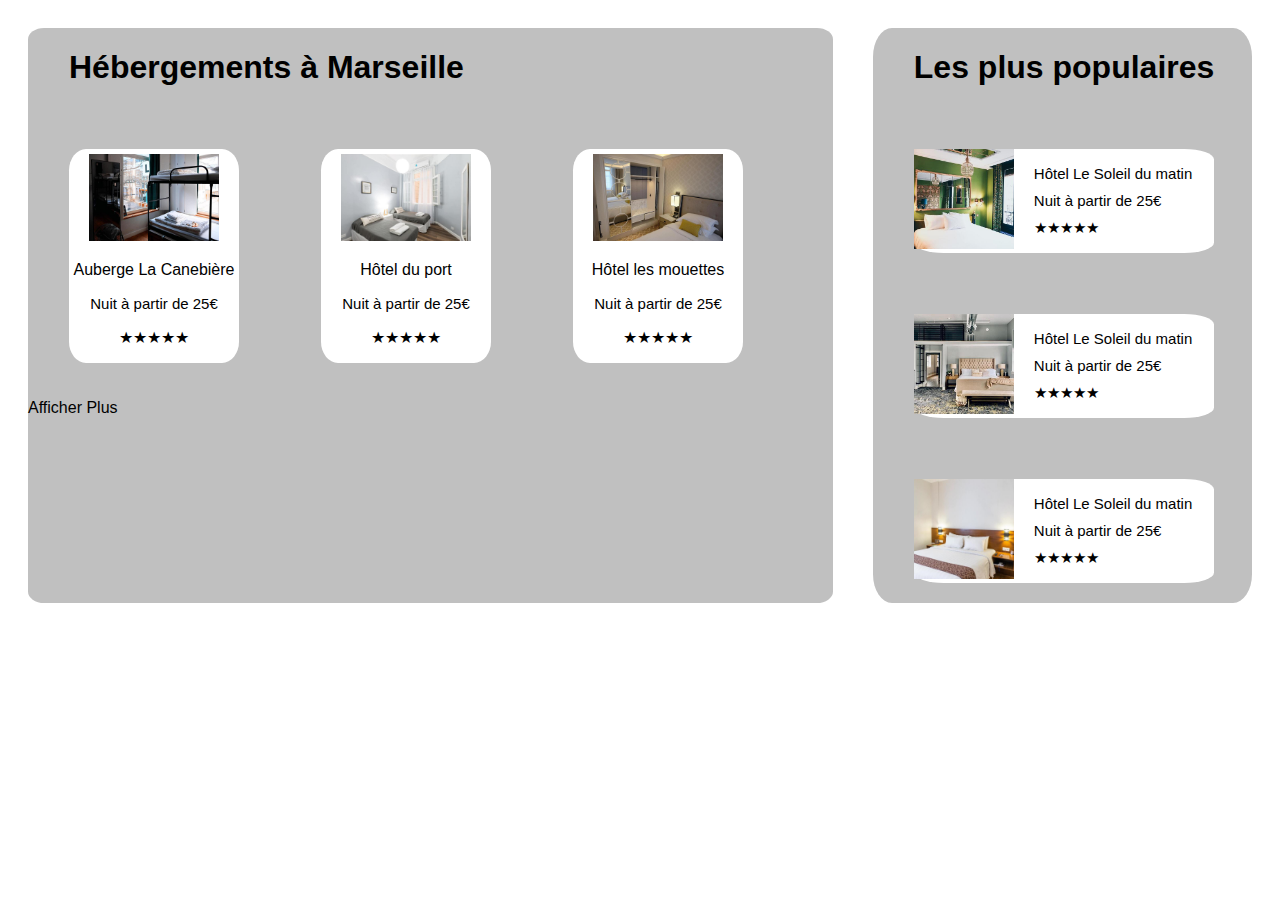
<file: V1/index.html>
<!DOCTYPE html>
<html lang="en">

<head>
    <meta charset="UTF-8">
    <meta name="viewport" content="width=device-width, initial-scale=1.0">
    <title>Airbnb</title>
    <link rel="stylesheet" href="style.css">
</head>

<body>
    
    <div class="container-left gris">
        <h1 class="title">Hébergements à Marseille</h1>
        <div class="square">
            <img src="../images/hebergements/4_small/marcus-loke-WQJvWU_HZFo-unsplash.jpg" alt="Hébergement 1">
            <p>Auberge La Canebière</p>
            <p class="apartir">Nuit à partir de 25€</p>
            <p>★★★★★</p>
        </div>
        <div class="square">
            <img src="../images/hebergements/4_small/fred-kleber-gTbaxaVLvsg-unsplash.jpg" alt="Hébergement 2">
            <p>Hôtel du port</p>
            <p class="apartir">Nuit à partir de 25€</p>
            <p>★★★★★</p>
        </div>
        <div class="square">
            <img src="../images/hebergements/4_small/reisetopia-B8WIgxA_PFU-unsplash.jpg" alt="Hébergement 3">
            <p>Hôtel les mouettes</p>
            <p class="apartir">Nuit à partir de 25€</p>
            <p>★★★★★</p>
        </div>
        <p>Afficher Plus</p>
    </div>

    
    <div class="container-right gris">
        <h1 class="title">Les plus populaires</h1>
        <div class="squarepop">
            <div class="image-container">
                <img src="../images/hebergements/4_small/emile-guillemot-Bj_rcSC5XfE-unsplash.jpg" alt="Hébergement populaire 1">
            </div>
            <div class="text-container">
            <p class="apartir">Hôtel Le Soleil du matin</p>
            <p class="apartir">Nuit à partir de 25€</p>
            <p class="apartir">★★★★★</p>
            </div>
        </div>

        <div class="squarepop">
            <div class="image-container">
                <img src="../images/hebergements/4_small/aw-creative-VGs8z60yT2c-unsplash.jpg" alt="Hébergement populaire 1">
            </div>
            <div class="text-container">
                <p class="apartir">Hôtel Le Soleil du matin</p>
                <p class="apartir">Nuit à partir de 25€</p>
                <p class="apartir">★★★★★</p>
            </div>
        </div>

        <div class="squarepop">
            <div class="image-container">
                <img src="../images/hebergements/4_small/febrian-zakaria-sjvU0THccQA-unsplash.jpg" alt="Hébergement populaire 1">
            </div>
            <div class="text-container">
                <p class="apartir">Hôtel Le Soleil du matin</p>
                <p class="apartir">Nuit à partir de 25€</p>
                <p class="apartir">★★★★★</p>
            </div>
        </div>

    </div>
</body>

</html>
</file>
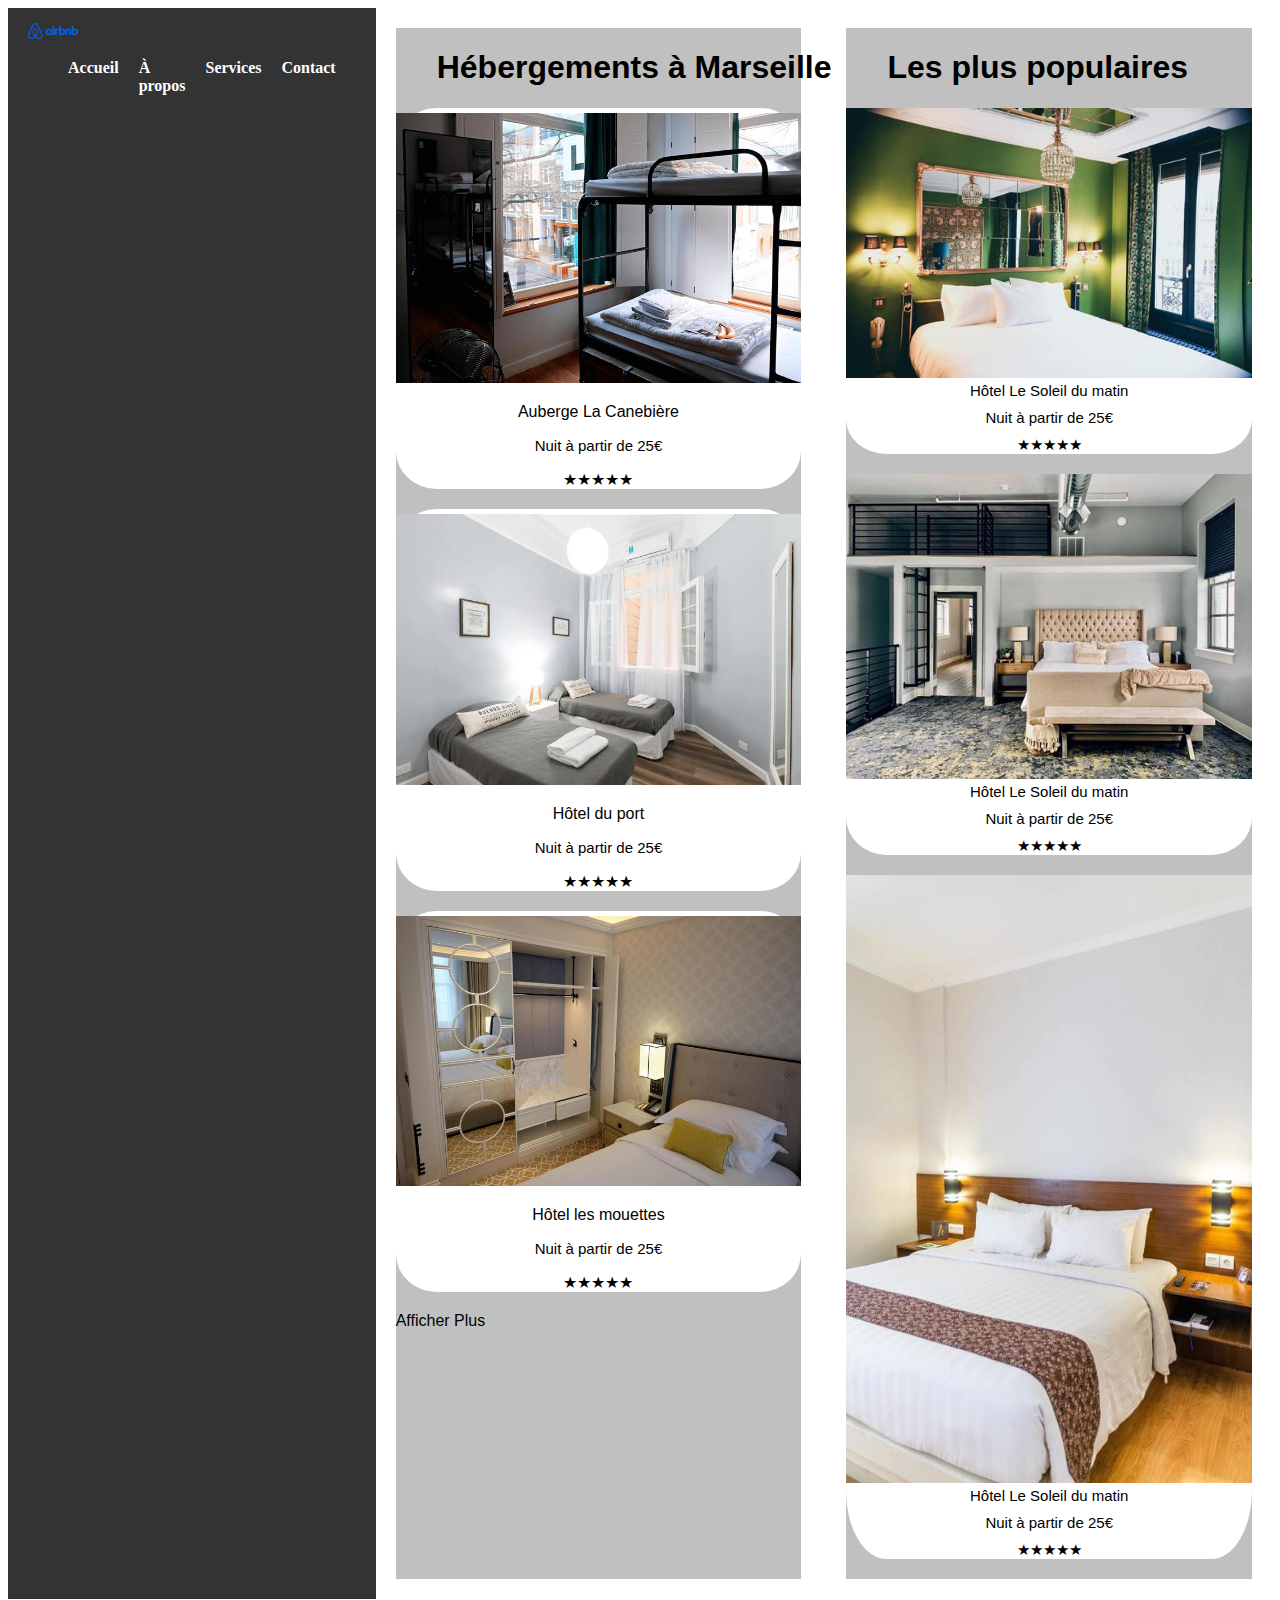
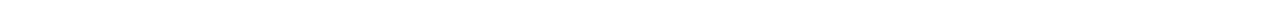
<file: V2/index.html>
<!DOCTYPE html>
<html lang="en">

<head>
    <meta charset="UTF-8">
    <meta name="viewport" content="width=device-width, initial-scale=1.0">
    <title>Airbnb</title>
    <link rel="stylesheet" href="style.css">
</head>

<body>
    <header>
        <div class="logo-container">
            <img src="../images/logo/logo.png" alt="Logo de votre site">
        </div>
        <nav>
            <ul>
                <li><a href="#">Accueil</a></li>
                <li><a href="#">À propos</a></li>
                <li><a href="#">Services</a></li>
                <li><a href="#">Contact</a></li>
            </ul>
        </nav>
    </header>
    <div class="container-left gris">
        <h1 class="title">Hébergements à Marseille</h1>
        <div class="square">
            <img src="../images/hebergements/4_small/marcus-loke-WQJvWU_HZFo-unsplash.jpg" alt="Hébergement 1">
            <p>Auberge La Canebière</p>
            <p class="apartir">Nuit à partir de 25€</p>
            <p>★★★★★</p>
        </div>
        <div class="square">
            <img src="../images/hebergements/4_small/fred-kleber-gTbaxaVLvsg-unsplash.jpg" alt="Hébergement 2">
            <p>Hôtel du port</p>
            <p class="apartir">Nuit à partir de 25€</p>
            <p>★★★★★</p>
        </div>
        <div class="square">
            <img src="../images/hebergements/4_small/reisetopia-B8WIgxA_PFU-unsplash.jpg" alt="Hébergement 3">
            <p>Hôtel les mouettes</p>
            <p class="apartir">Nuit à partir de 25€</p>
            <p>★★★★★</p>
        </div>
        <p>Afficher Plus</p>
    </div>

    
    <div class="container-right gris">
        <h1 class="title">Les plus populaires</h1>
        <div class="squarepop">
            <div class="image-container">
                <img src="../images/hebergements/4_small/emile-guillemot-Bj_rcSC5XfE-unsplash.jpg" alt="Hébergement populaire 1">
            </div>
            <div class="text-container">
            <p class="apartir">Hôtel Le Soleil du matin</p>
            <p class="apartir">Nuit à partir de 25€</p>
            <p class="apartir">★★★★★</p>
            </div>
        </div>

        <div class="squarepop">
            <div class="image-container">
                <img src="../images/hebergements/4_small/aw-creative-VGs8z60yT2c-unsplash.jpg" alt="Hébergement populaire 1">
            </div>
            <div class="text-container">
                <p class="apartir">Hôtel Le Soleil du matin</p>
                <p class="apartir">Nuit à partir de 25€</p>
                <p class="apartir">★★★★★</p>
            </div>
        </div>

        <div class="squarepop">
            <div class="image-container">
                <img src="../images/hebergements/4_small/febrian-zakaria-sjvU0THccQA-unsplash.jpg" alt="Hébergement populaire 1">
            </div>
            <div class="text-container">
                <p class="apartir">Hôtel Le Soleil du matin</p>
                <p class="apartir">Nuit à partir de 25€</p>
                <p class="apartir">★★★★★</p>
            </div>
        </div>

    </div>
</body>

</html>
</file>
<file: V1/style.css>
/* Couleurs */
.gris {
    background-color: #C0C0C0;
}

.rouge {
    background-color: #c73030;
}

.vert {
    background-color: #30c747;
}

/* Mise en page globale */
body {
    display: flex;
    justify-content: space-between;
}

/* Conteneurs */
.container-left {
    border-radius: 2%;
    margin: 20px 20px 0 20px;
    display: flex;
    flex-wrap: wrap;
    align-content: flex-start;
}

.container-right {
    border-radius: 5%;
    min-width: 30%;
    margin: 20px 20px 0 20px;
    display: flex;
    flex-direction: column;
    justify-content: flex-start;
}

/* Titre */
h1 {
    font-family: Arial, Helvetica, sans-serif;
    margin-left: 41px;
    width: 100%;
}

/* Texte par défaut */
p {
    font-family: Arial, Helvetica, sans-serif;
}

/* Police et taille spécifiques */
.apartir {
    font-family: 'Gill Sans', 'Gill Sans MT', Calibri, 'Trebuchet MS', sans-serif;
    font-size: 15px;
}

/* Carrés communs */
.square{
    background-color: #fff;
    border-radius: 10%;
    text-align: center;
    margin-top: 41px;
    margin-left: 41px;
    margin-right: 41px;
    margin-bottom: 20px;
}


.squarepop {
    width: 300px;
    height: auto;
    background-color: #fff;
    margin-top: 41px;
    margin-left: 41px;
    margin-right: 41px;
    margin-bottom: 20px;
    border-radius: 10%;
    display: flex;
    align-items: center;
}

/* Image dans les carrés */
.square img {
    width: 130px;
    height: auto;
    margin-top: 5px;
    margin-left: 20px;
    margin-right: 20px;
}

.squarepop .image-container img {
    width: 100px;
    height: 100px;
    object-fit: cover;
    margin-right: 20px;
}

/* Texte dans les carrés */
.squarepop .text-container {
    text-align: left;
}

.squarepop .apartir {
    margin: 0;
    /* Supprimer la marge par défaut du paragraphe */
}

.squarepop .apartir+.apartir {
    margin-top: 10px;
}

/* Dernier élément sans marge à droite */
.square:last-child,
.rectangle:last-child {
    margin-right: 0;
}
</file>
<file: V2/style.css>
/* Couleurs */
.gris {
    background-color: #C0C0C0;
}

.rouge {
    background-color: #c73030;
}

.vert {
    background-color: #30c747;
}

/* Mise en page globale */
body {
    display: flex;
    flex-direction: column;
    /* Affichage en colonne par défaut */
}

header {
    background-color: #333;
    /* Couleur de fond de la barre de navigation */
    color: white;
    padding: 15px 20px;
}

nav {
    display: flex;
    justify-content: space-between;
    align-items: center;
}

.logo-container img {
    width: 50px;
    /* Ajustez la largeur du logo selon vos besoins */
    height: auto;
}

ul {
    list-style: none;
    display: flex;
}

li {
    margin-right: 20px;
}

a {
    text-decoration: none;
    color: white;
    font-weight: bold;
    font-size: 16px;
}





/* Conteneurs */
.container-left,
.container-right {
    width: 100%;
    /* Les deux conteneurs occupent toute la largeur par défaut */
    margin: 20px;
    /* Marge autour des deux conteneurs */
}

/* Titre */
h1 {
    font-family: Arial, Helvetica, sans-serif;
    margin-left: 41px;
    width: 100%;
}

/* Texte par défaut */
p {
    font-family: Arial, Helvetica, sans-serif;
}

/* Police et taille spécifiques */
.apartir {
    font-family: 'Gill Sans', 'Gill Sans MT', Calibri, 'Trebuchet MS', sans-serif;
    font-size: 15px;
}

/* Carrés communs */
.square {
    background-color: #fff;
    border-radius: 10%;
    text-align: center;
    margin-top: 20px;
    margin-bottom: 20px;
}

.squarepop {
    width: 100%;
    height: auto;
    background-color: #fff;
    margin-top: 20px;
    margin-bottom: 20px;
    border-radius: 10%;
    display: flex;
    flex-direction: column;
    align-items: center;
}

/* Image dans les carrés */
.square img {
    width: 100%;
    height: auto;
    margin-top: 5px;
}

.squarepop .image-container img {
    width: 100px;
    height: 100px;
    object-fit: cover;
    margin-right: 20px;
}

/* Texte dans les carrés */
.squarepop .text-container {
    text-align: center;
}

.squarepop .apartir {
    margin: 0;
}

.squarepop .apartir+.apartir {
    margin-top: 10px;
}

/* Dernier élément sans marge en bas */
.square:last-child,
.rectangle:last-child {
    margin-bottom: 0;
}

/* Media query pour ajuster la disposition sur les écrans plus larges */
@media only screen and (min-width: 768px) {
    body {
        flex-direction: row;
        /* Affichage en ligne pour les écrans plus larges */
    }

    .container-left,
    .container-right {
        width: 48%;
        /* Utiliser 48% de l'espace sur les écrans plus larges */
    }

    .container-left {
        margin-right: 2%;
        /* Marge de 2% entre les deux conteneurs sur les écrans plus larges */
    }

    /* Ajustements spécifiques à container-right */
    .container-right .squarepop .image-container img {
        width: 100%;
        height: auto;
        object-fit: cover;
        margin-right: 20px;
        /* Rétablir la marge à droite */
    }
}
</file>
